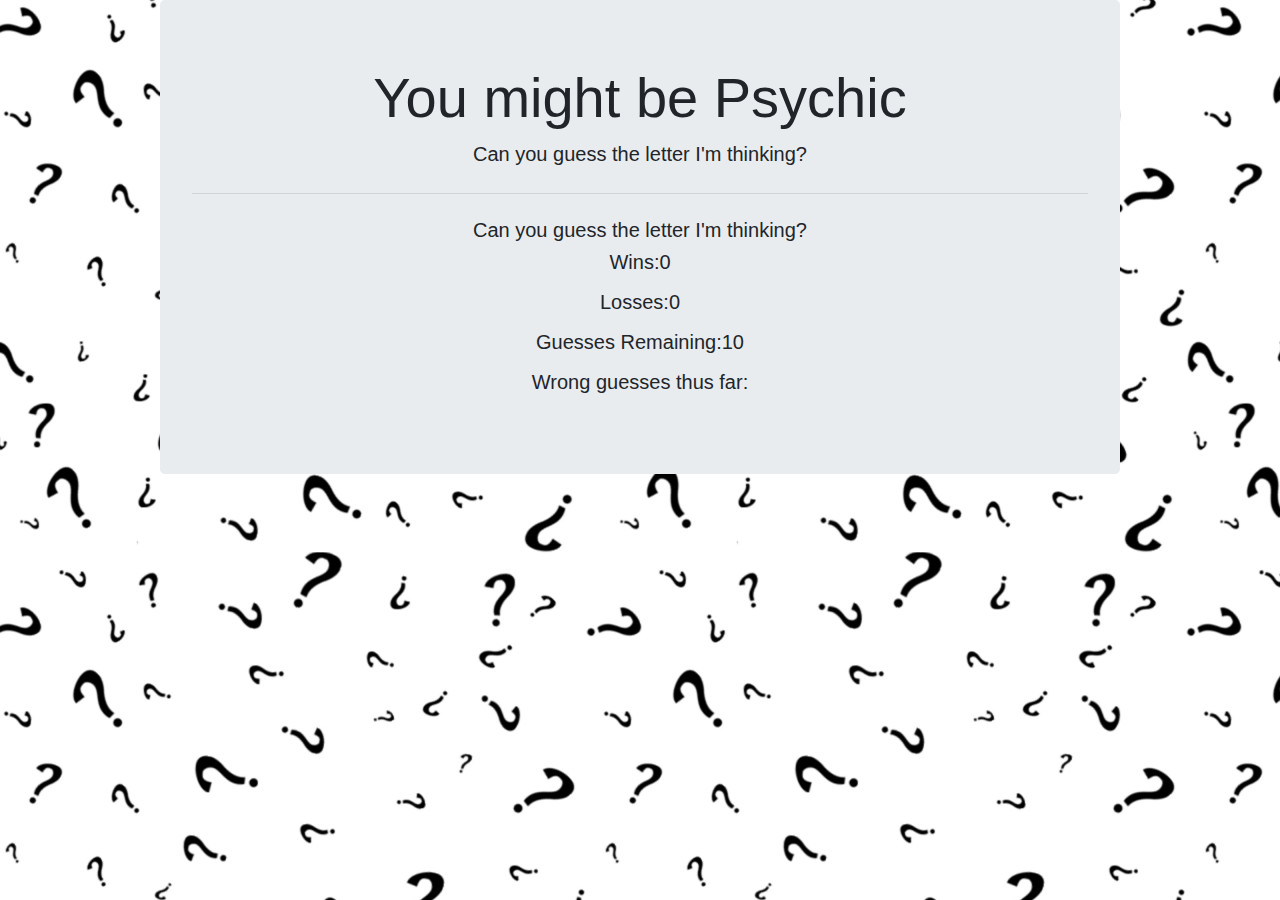
<file: index.html>
<!DOCTYPE html>
<html>

<head>

    <link rel="stylesheet" type="text/css" href="assets/css/style.css">
    <link rel="stylesheet" href="https://stackpath.bootstrapcdn.com/bootstrap/4.1.1/css/bootstrap.min.css">
    <title>Letter Guess</title>

</head>

<body>
       <div class="jumbotron mx-auto">
        <h1 class="display-4">You might be Psychic</h1>
        <p class="lead">Can you guess the letter I'm thinking?</p>
        <hr class="my-4">
        <h5>Can you guess the letter I'm thinking?<h5>
                <p>Wins:<span id="wins">0</span></p>
                
                <p>Losses:<span id ="losses">0</span></p>
                <p>Guesses Remaining:<span id="guesses">10</span></p>
                <p>Wrong guesses thus far: <span id="wrongguess">  </span> </p>
                    <!-- Enter your name: <element onkeydown="compareInputs"> -->
                
                
                <h1 id="message"></h1>
                
                        <script src="assets/javascript/game.js"></script>      
      </div>



</body>

</html>
</file>
<file: assets/css/style.css>
h1{
    font-weight: bold;
    font-size:35px;
}
body{
    background-image: url("../images/question-marks-background.jpg");

}
.jumbotron{
    width:960px;
text-align:center;
}
</file>
